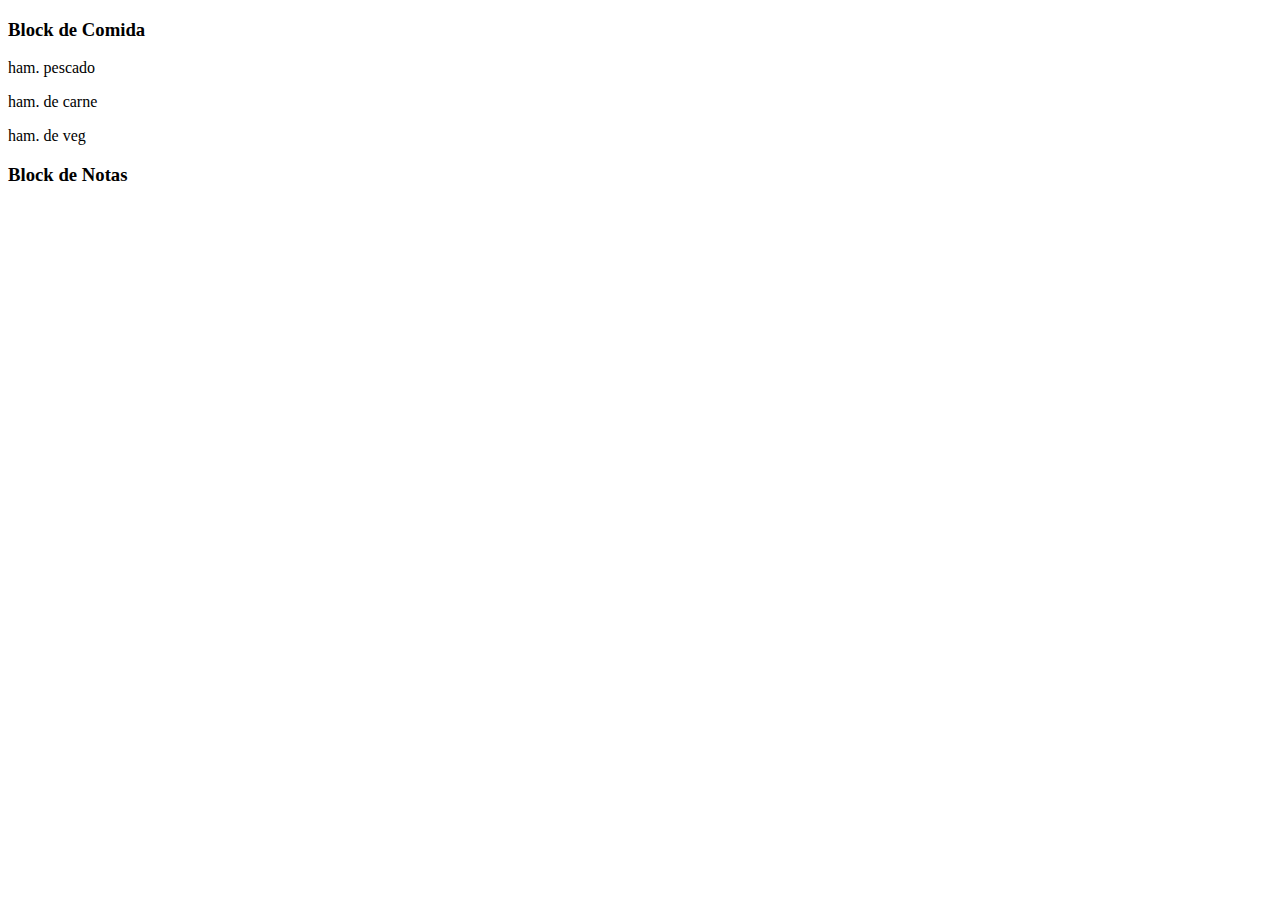
<file: clase-05-06/index.html>
<!DOCTYPE html>
<html lang="en">
<head>
    <meta charset="UTF-8">
    <meta http-equiv="X-UA-Compatible" content="IE=edge">
    <meta name="viewport" content="width=device-width, initial-scale=1.0">
    <title>DOM</title>
</head>
<body>
    <div class="block-comida">
        <h3>Block de Comida</h3>
    </div>
    <div id="block-notas">
        <h3>Block de Notas</h3>
    </div>
    <script defer src="./index.js"></script>
</body>
</html>
</file>
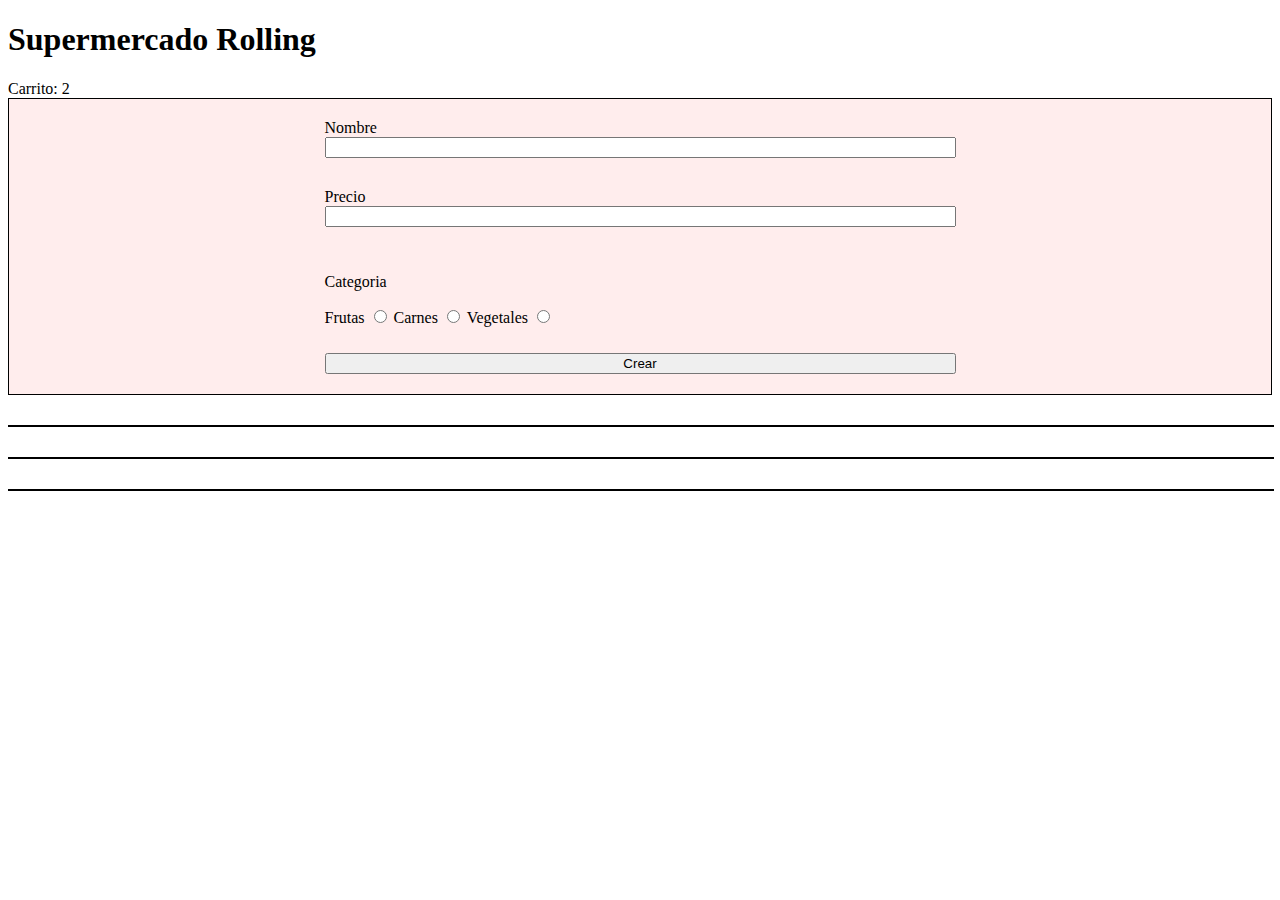
<file: clase-12-06/index.html>
<!DOCTYPE html>
<html lang="en">
<head>
    <meta charset="UTF-8">
    <meta http-equiv="X-UA-Compatible" content="IE=edge">
    <meta name="viewport" content="width=device-width, initial-scale=1.0">
    <link rel="stylesheet" href="styles.css">
    <title>Dom - Events</title>
</head>
<body>
    <main>
        <div>
            <h1>Supermercado Rolling</h1>
            <div>Carrito: <span id="car">0</span></div>
        </div>
        <div class="form-add">
            <form>
                <label for="name">Nombre</label>
                <input type="text" name="name" id="name" autocomplete="off">
                <label for="price">Precio</label>
                <input type="number" name="price" id="price" autocomplete="off">
                <div>
                    <p>Categoria</p>
                    <label for="frut">Frutas</label>
                    <input type="radio" name="category" value="fruts" id="frut" autocomplete="off">
                    <label for="meat">Carnes</label>
                    <input type="radio" name="category"  value="meats" id="meat" autocomplete="off">
                    <label for="vegetable">Vegetales</label>
                    <input type="radio" name="category"  value="vegetables" id="vegetable" autocomplete="off">
                </div>
                <button tye="submit" id="btn-search">Crear</button>
            </form>
        </div>
        <div id="products">
            <div id="fruts"></div>
            <div id="vegetables"></div>
            <div id="meats"></div>
        </div>
    </main>
    <script defer src="./product.js"></script>
    <script defer src="./index.js"></script>
</body>
</html>
</file>
<file: clase-12-06/styles.css>
.card {
  max-width: 200px;
  height: 250px;
  display: inline-flex;
  flex-direction: column;
  justify-content: center;
  align-items: center;
}

.card img {
  max-width: 100px;
  height: 100px;
}

form {
  margin: 20px 10px;
  display: flex;
  flex-direction: column;
  width: 50%;
}

form input{
  margin-bottom: 30px;
}

.form-add {
  background: rgb(255, 237, 237);
  display: flex;
  flex-direction: column;
  align-items: center;
  justify-content: center;
  margin-bottom: 30px;
  border: 1px solid black;
}

#fruts,
#vegetables,
#meats {
  display: flex;
  flex-direction: row;
  justify-content: space-between;
  align-items: space-between;
  width: 100%;
  background-color: rgb(232, 216, 216);
  margin-bottom: 30px;
  border: 1px solid black;
}
</file>
